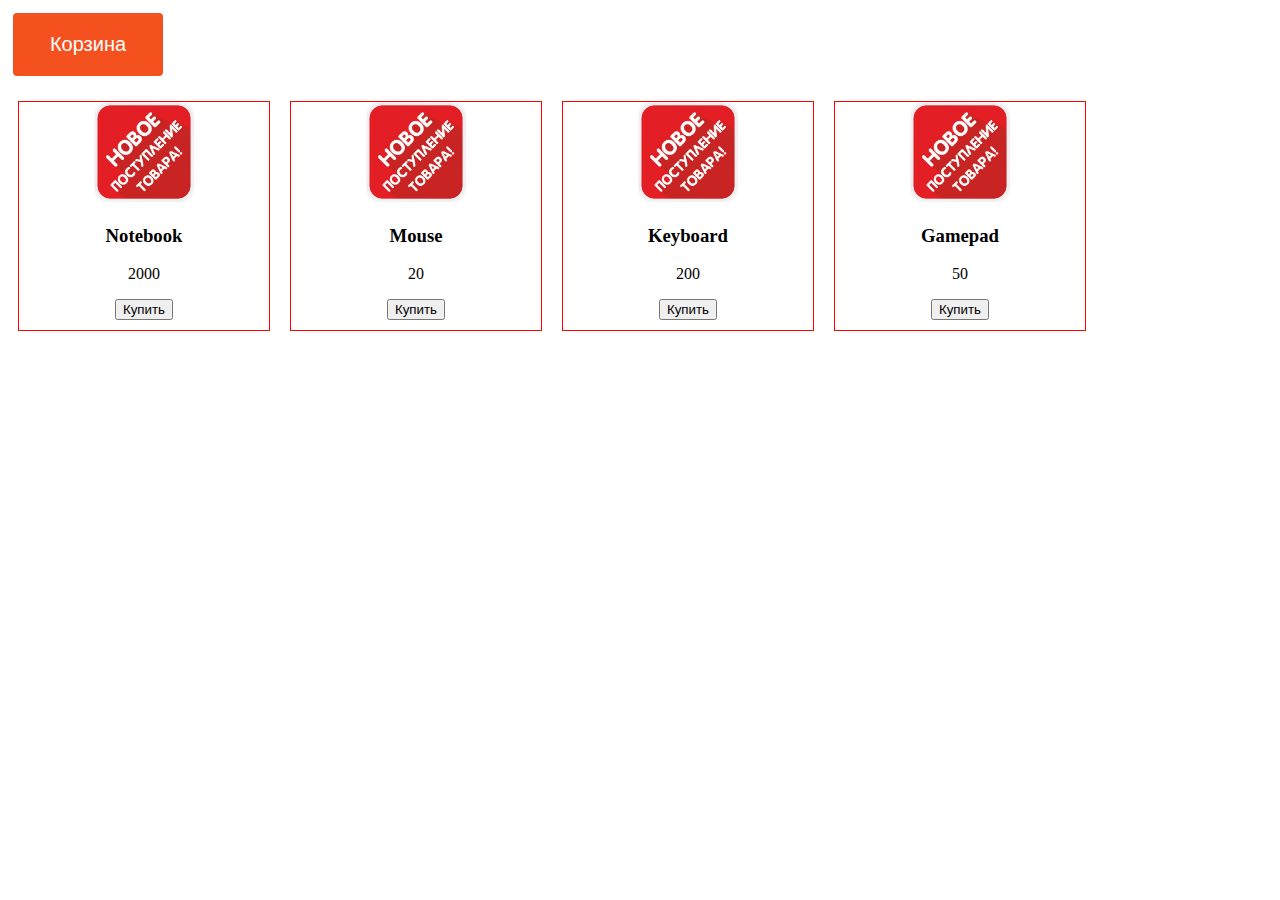
<file: HW1/index.html>
<!DOCTYPE html>
<html lang="en">
<head>
    <meta charset="UTF-8">
    <link href="css/style.css" rel="stylesheet">
    <title>Интернет-магазин</title>
</head>
<body>
    <header>
        <button class="btn-cart" type="button"><span>Корзина </span></button>
    </header>
    <main>
        <div class="products"></div>
    </main>
    <script src="js/main.js"></script>
</body>
</html>
</file>
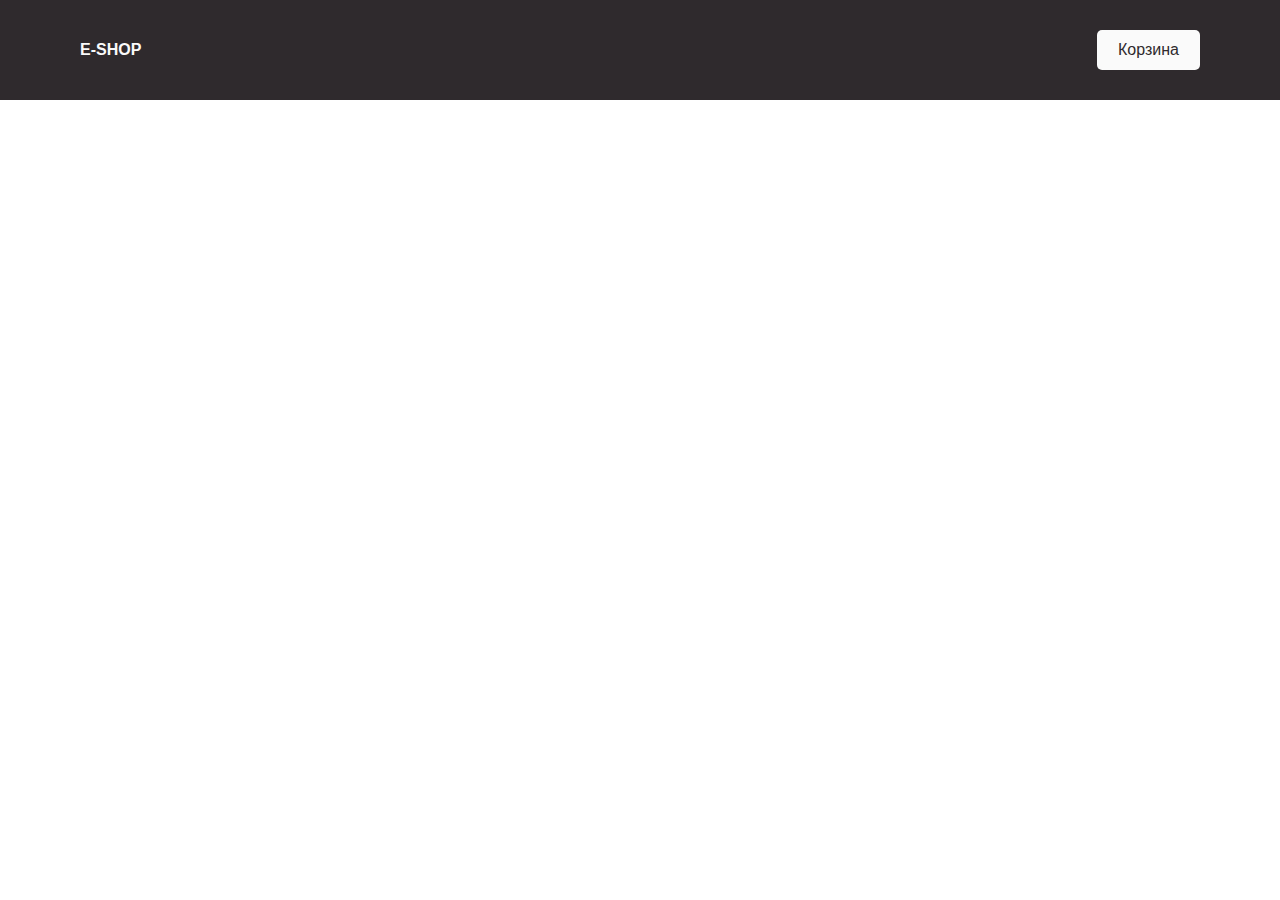
<file: HW3/index.html>
<!DOCTYPE html>
<html lang="en">
<head>
    <meta charset="UTF-8">
    <title>Интернет-магазин</title>
    <link rel="stylesheet" href="css/normalize.css">
    <link rel="stylesheet" href="css/style.css">
</head> 
<body>
    <header>
        <div class="logo">E-shop</div>
        <button class="btn-cart" type="button">Корзина</button>
        <div class="productsCart"></div>
    </header>
    <main>
        <div class="products"></div>    
    </main>

    <!--beforestart-->
    <!--<p>-->
        <!--afterstart-->
        <!--<span></span>-->
        <!--beforeend-->
    <!--</p> -->
    <!--afterend-->
    <script src="js/main.js"></script>
</body>
</html>
</file>
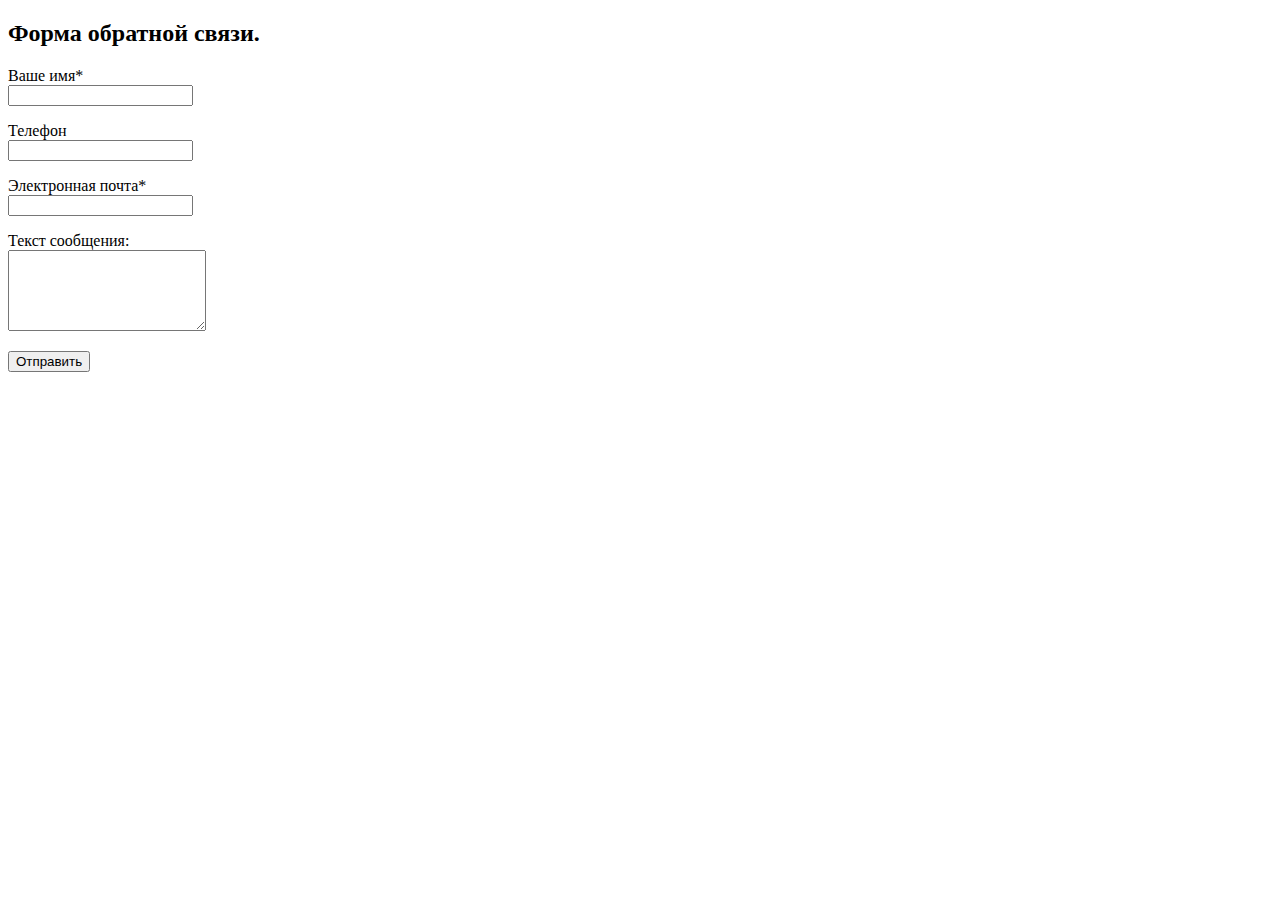
<file: HW4/form.html>
<!DOCTYPE html>
<html lang="ru">
<head>
	<meta charset="UTF-8">
	<title>Форма обратной связи</title>
	<link rel="stylesheet" href="style.css">
</head>
<body>
	

	<form name="form" action="#" id="form_message">
		<h2>Форма обратной связи.</h2>
		<p> <div class="titles">Ваше имя*</div> <input class="input" name="name" type="text"/> </p>

        <p> <div class="titles">Телефон</div> <input class="input" name="phone" type="text"/> </p>
		 
		<p> <div class="titles">Электронная почта*</div> <input class="input" name="email" type="text"/> </p>
		 
		 
		<p> <div class="titles">Текст сообщения:</div><textarea name="message" cols="22" rows="5" /></textarea></p>
		<p><input id="submit" value="Отправить" type="submit" /></p>
	</form>
    <script src="main.js"></script>
</body>
</html>
</file>
<file: HW1/css/style.css>
.products {
    display: flex;
    flex-wrap: wrap;
    margin-top: 10px;
}

.product-item {
    width: 250px;   
    text-align: center;
    border: 1px solid red;
    padding-bottom: 10px;
    margin: 10px;
    
}

img {
    width: 100px;
}



.btn-cart {
    display: inline-block;
    border-radius: 4px;
    background-color: #f4511e;
    border: none;
    color: #FFFFFF;
    text-align: center;
    font-size: 20px;
    padding: 20px;
    width: 150px;
    transition: all 0.5s;
    cursor: pointer;
    margin: 5px;
  }
  
  .btn-cart span {
    cursor: pointer;
    display: inline-block;
    position: relative;
    transition: 0.5s;
  }
  
  .btn-cart span:after {
    content: '\00bb';
    position: absolute;
    opacity: 0;
    top: 0;
    right: -20px;
    transition: 0.5s;
  }
  
  .btn-cart:hover span {
    padding-right: 25px;
  }
  
  .btn-cart:hover span:after {
    opacity: 1;
    right: 0;
  }
</file>
<file: HW3/css/style.css>
body{
    font-family: 'SF Pro Display', sans-serif;
}
header{
    display: flex;
    background-color: #2f2a2d;
    justify-content: space-between;
    color: #fafafa;
    padding: 30px 80px;
}
button{
    outline: none;
}
.logo{

    text-transform: uppercase;
    font-weight: bold;
}
.btn-cart{
    background-color: #fafafa;
    padding: 10px 20px;
    border: 1px solid transparent;
    color: #2f2a2d;
    border-radius: 5px;
    transition: all ease-in-out .4s;
    cursor: pointer;
}
.btn-cart:hover{
    background-color: transparent;
    border-color: #fafafa;
    color: #fafafa;
}
.btn-cart, .logo{
    align-self: center;
}
.products{
    column-gap: 30px;
    display: grid;
    grid-template-columns: repeat(auto-fit, 200px);
    grid-template-rows: 1fr;
    padding: 40px 80px;
    justify-content: space-between;
}
p {
    margin: 0 0 5px 0;
}
.product-item{
    display: flex;
    flex-direction: column;
    width: 200px;
    border-radius: 5px;
    overflow: hidden;
    margin: 20px 0;
}
img {
    max-width: 100%;
    height: auto
}
.desc {
    border: 1px solid #c0c0c040;
    padding: 15px
}
.buy-btn{
    margin-top: 5px;
    background-color: #2f2a2d;
    padding: 10px 20px;
    border: 1px solid transparent;
    color: #fafafa;
    border-radius: 5px;
    transition: all ease-in-out .4s;
    cursor: pointer;
}
.buy-btn:hover{
    background-color: transparent;
    border-color: #2f2a2d;
    color: #2f2a2d;
}
.productsCart{
    display: none;
    position: fixed;
    right: 2%;
    top: 10%;
    background-color: black;
}
</file>
<file: HW4/style.css>
.redBorder {
    border: 1px solid red;
}
</file>
